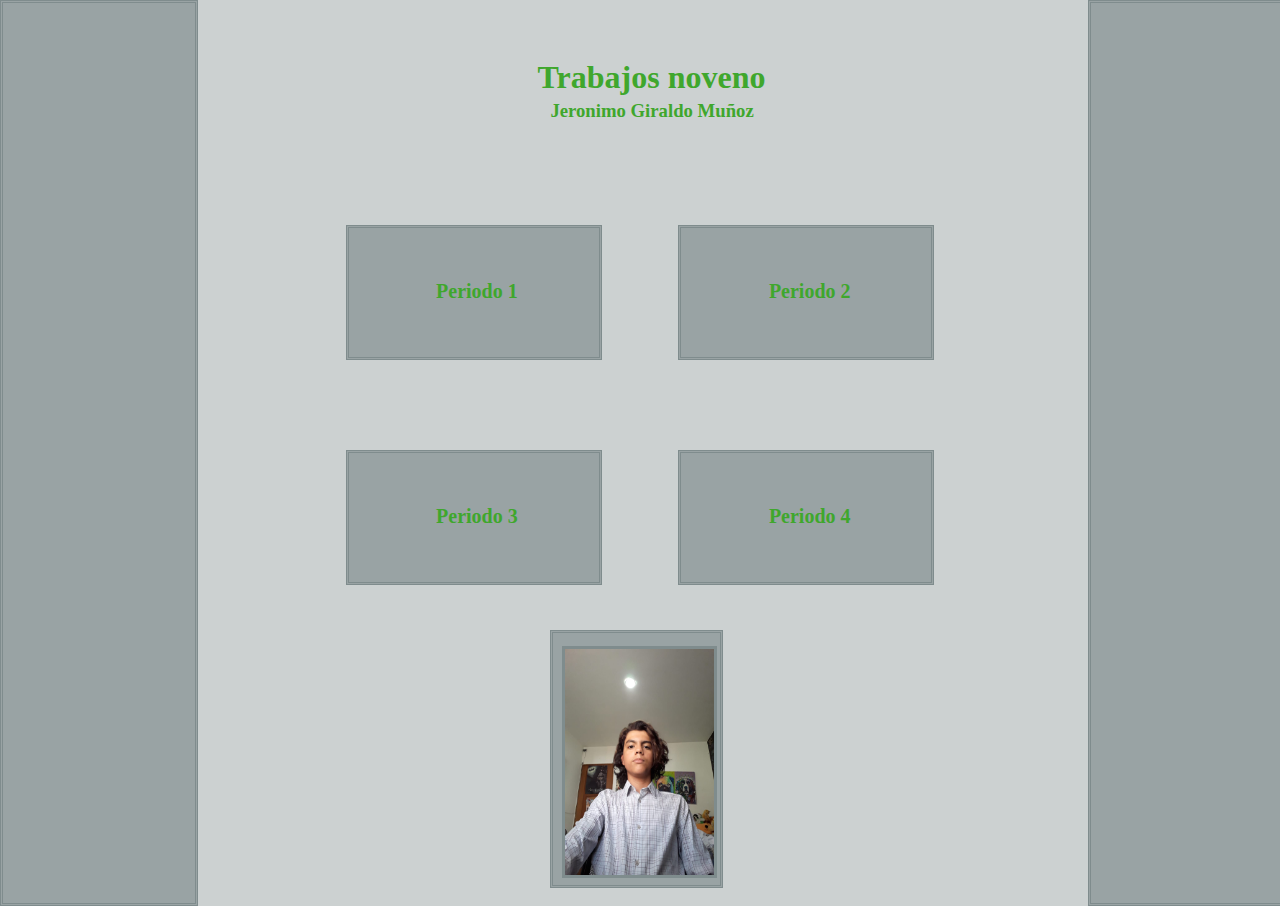
<file: index.html>
<!DOCTYPE html>
<html>
<head>
	<title>Pagina noveno Jeronimo Giraldo</title>
	<link rel="stylesheet" type="text/css" href="estilos pagina periodo 1.css">
</head>
<body  bgcolor=" #CCD1D1">
	<h1><p class="a"> Trabajos noveno </p></h1>
	<h3><p class="ab"> Jeronimo Giraldo Muñoz</p></h2>
	<div class="cf"></div>
	<div class="cg"></div>
	<a href="index1.html"><button class="ba"><h2><p class="pf"> Periodo 1</p></h2></button></a>
	<a href="index7.html"><button class="bb"><h2><p class="pf"> Periodo 2</p></h2></button></a>
	<button class="bc"><h2><p class="pf"> Periodo 3</p></h2></button>
	<button class="bd"><h2><p class="pf"> Periodo 4</p></h2></button>
	<div class="be"><img src="jero.jpeg" class="ia"></div>



</body>
</html>
</file>
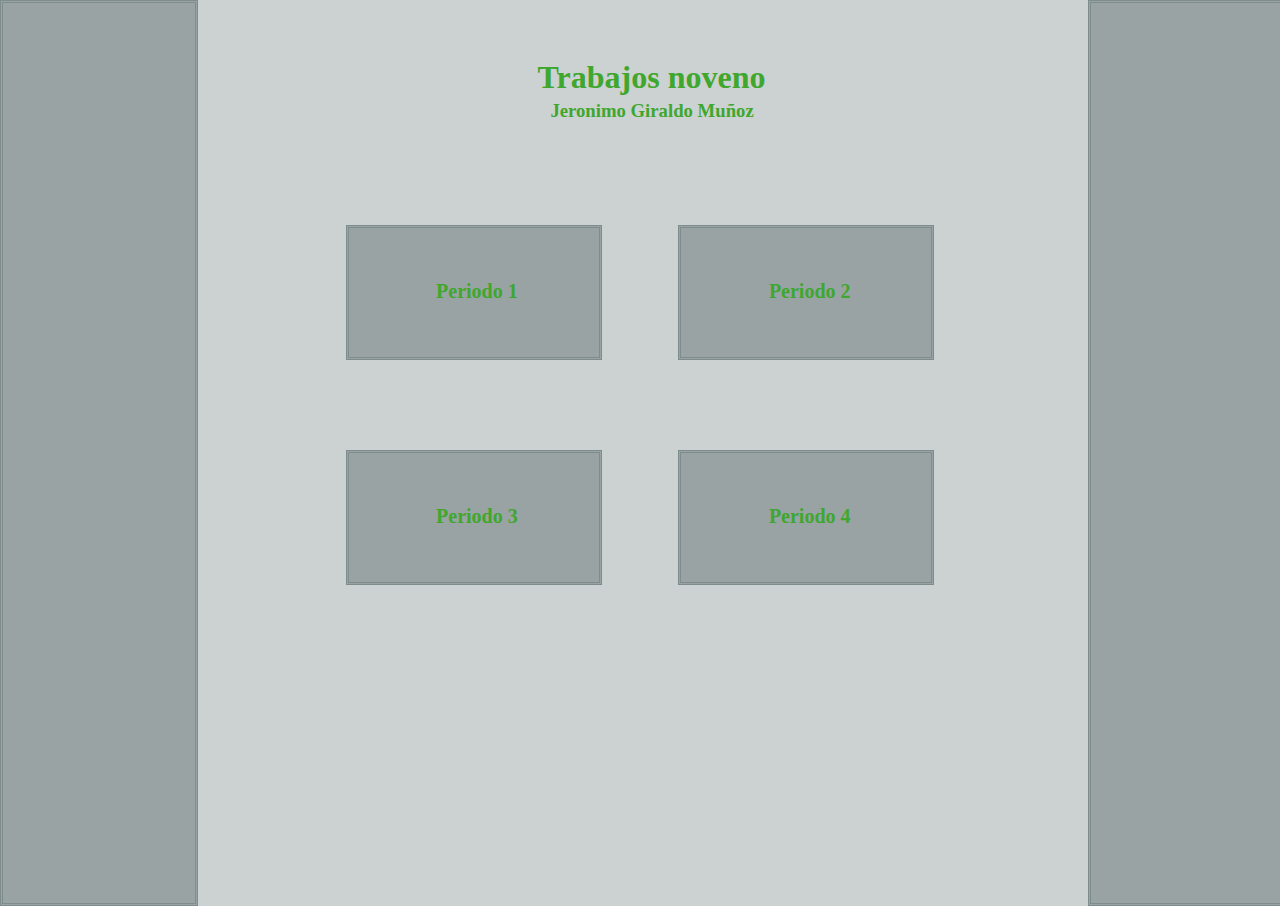
<file: index.html.html>
<!DOCTYPE html>
<html>
<head>
	<title>Pagina noveno Jeronimo Giraldo</title>
	<link rel="stylesheet" type="text/css" href="estilos pagina periodo 1.css">
</head>
<body  bgcolor=" #CCD1D1">
	<h1><p class="a"> Trabajos noveno </p></h1>
	<h3><p class="ab"> Jeronimo Giraldo Muñoz</p></h2>
	<div class="cf"></div>
	<div class="cg"></div>
	<button class="ba"><h2><p class="pf"> Periodo 1</p></h2></button>
	<button class="bb"><h2><p class="pf"> Periodo 2</p></h2></button>
	<button class="bc"><h2><p class="pf"> Periodo 3</p></h2></button>
	<button class="bd"><h2><p class="pf"> Periodo 4</p></h2></button>



</body>
</html>
</file>
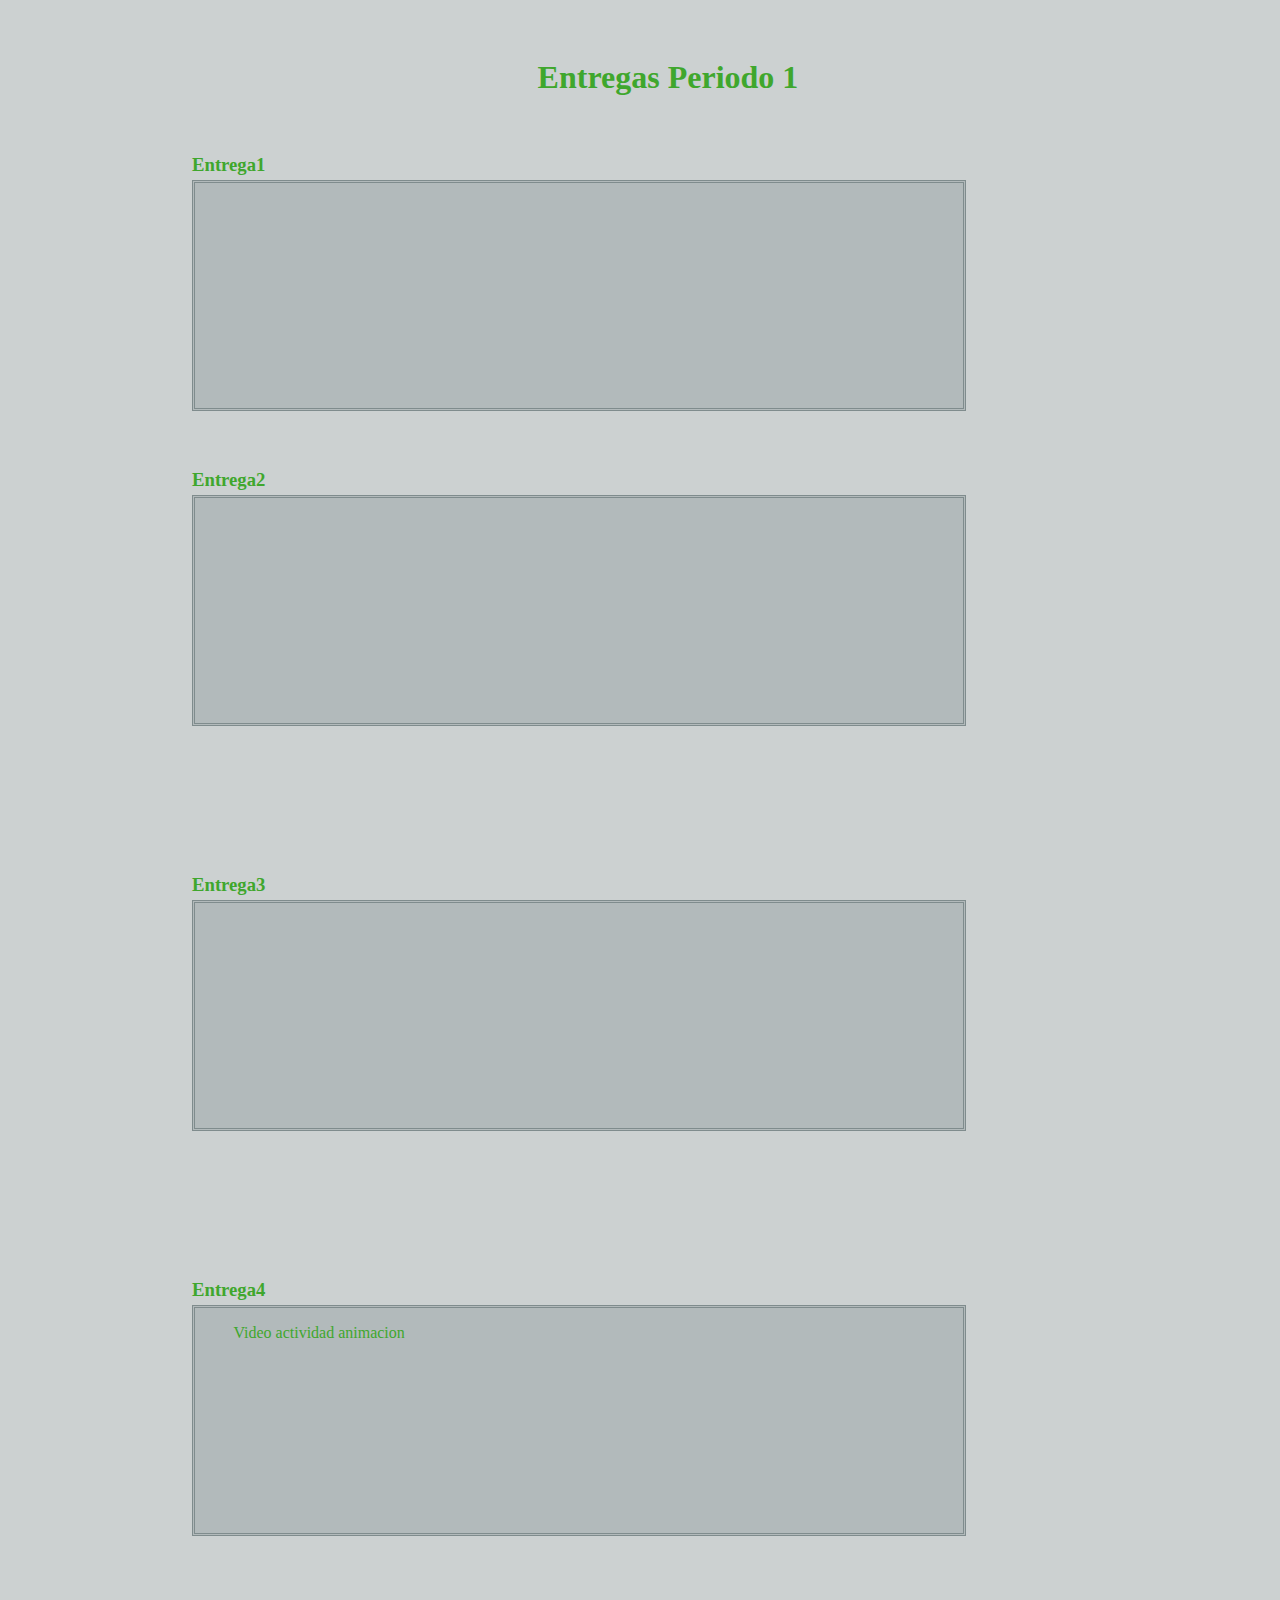
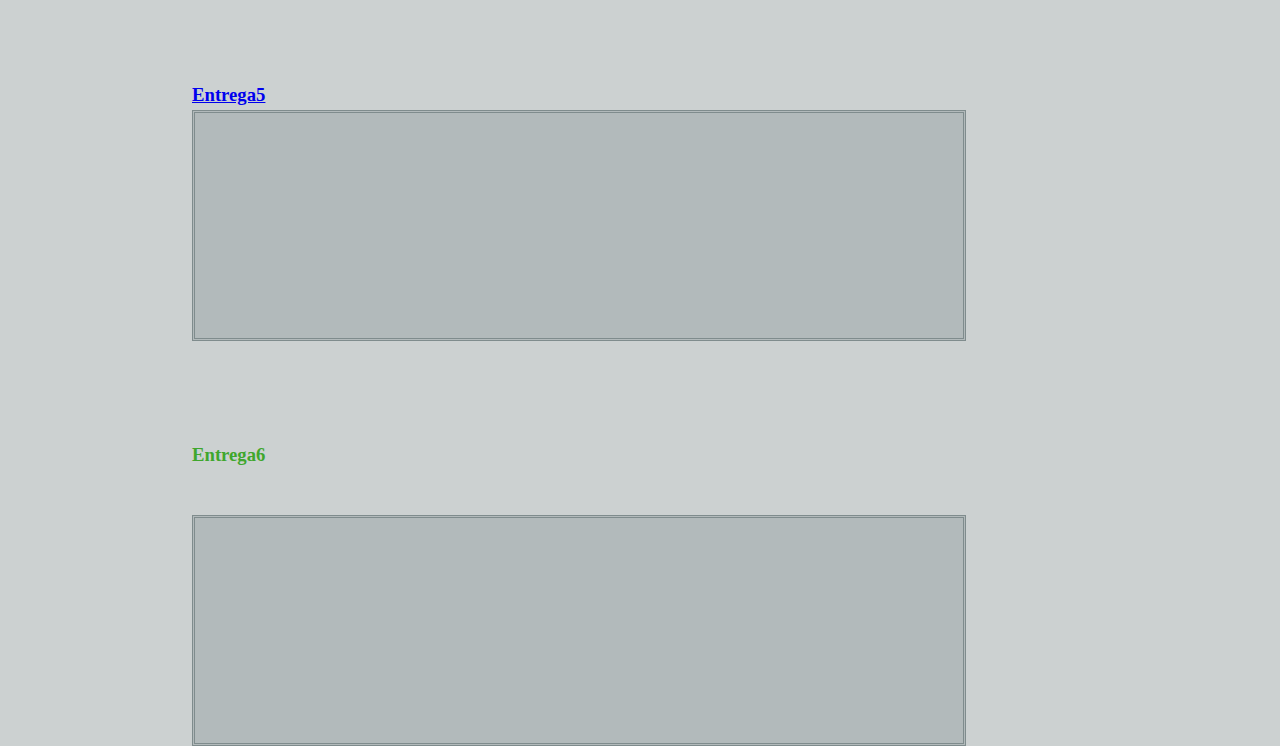
<file: index1.html>
<!DOCTYPE html>
<html>
<head>
	<title>Trabajos periodo 1</title>
	<link rel="stylesheet" type="text/css" href="estilos pagina periodo 1.css">
</head>
<body bgcolor=" #CCD1D1">
	<h1><p class="a"> Entregas Periodo 1</p></h1>
	<h3><a href="index2.html"><p class="pa">Entrega1</p></a></h3>
	<div class="ca"></div>
	<h3><a href="index3.html"><p class="pb">Entrega2</p></a></h3>
	<div class="cb"></div>
	<h3><a href="index4.html"><p class="pc">Entrega3</p></a></h3>
	<div class="cc"></div>
	<h3><p class="pd">Entrega4</p></h3>
	<div class="cd"><a href="https://youtu.be/eu3g4w7exYA"><p class="pk">Video actividad animacion</p></a></div>
	<h3><p class="pe"><a href="index5.html">Entrega5</p></a></h3>
	<div class="ce"></div>
	<h3><a href="index6.html"><p class="pl">Entrega6</p></h3>
	<div class="ct"></a></div>
</body>
</html>
</file>
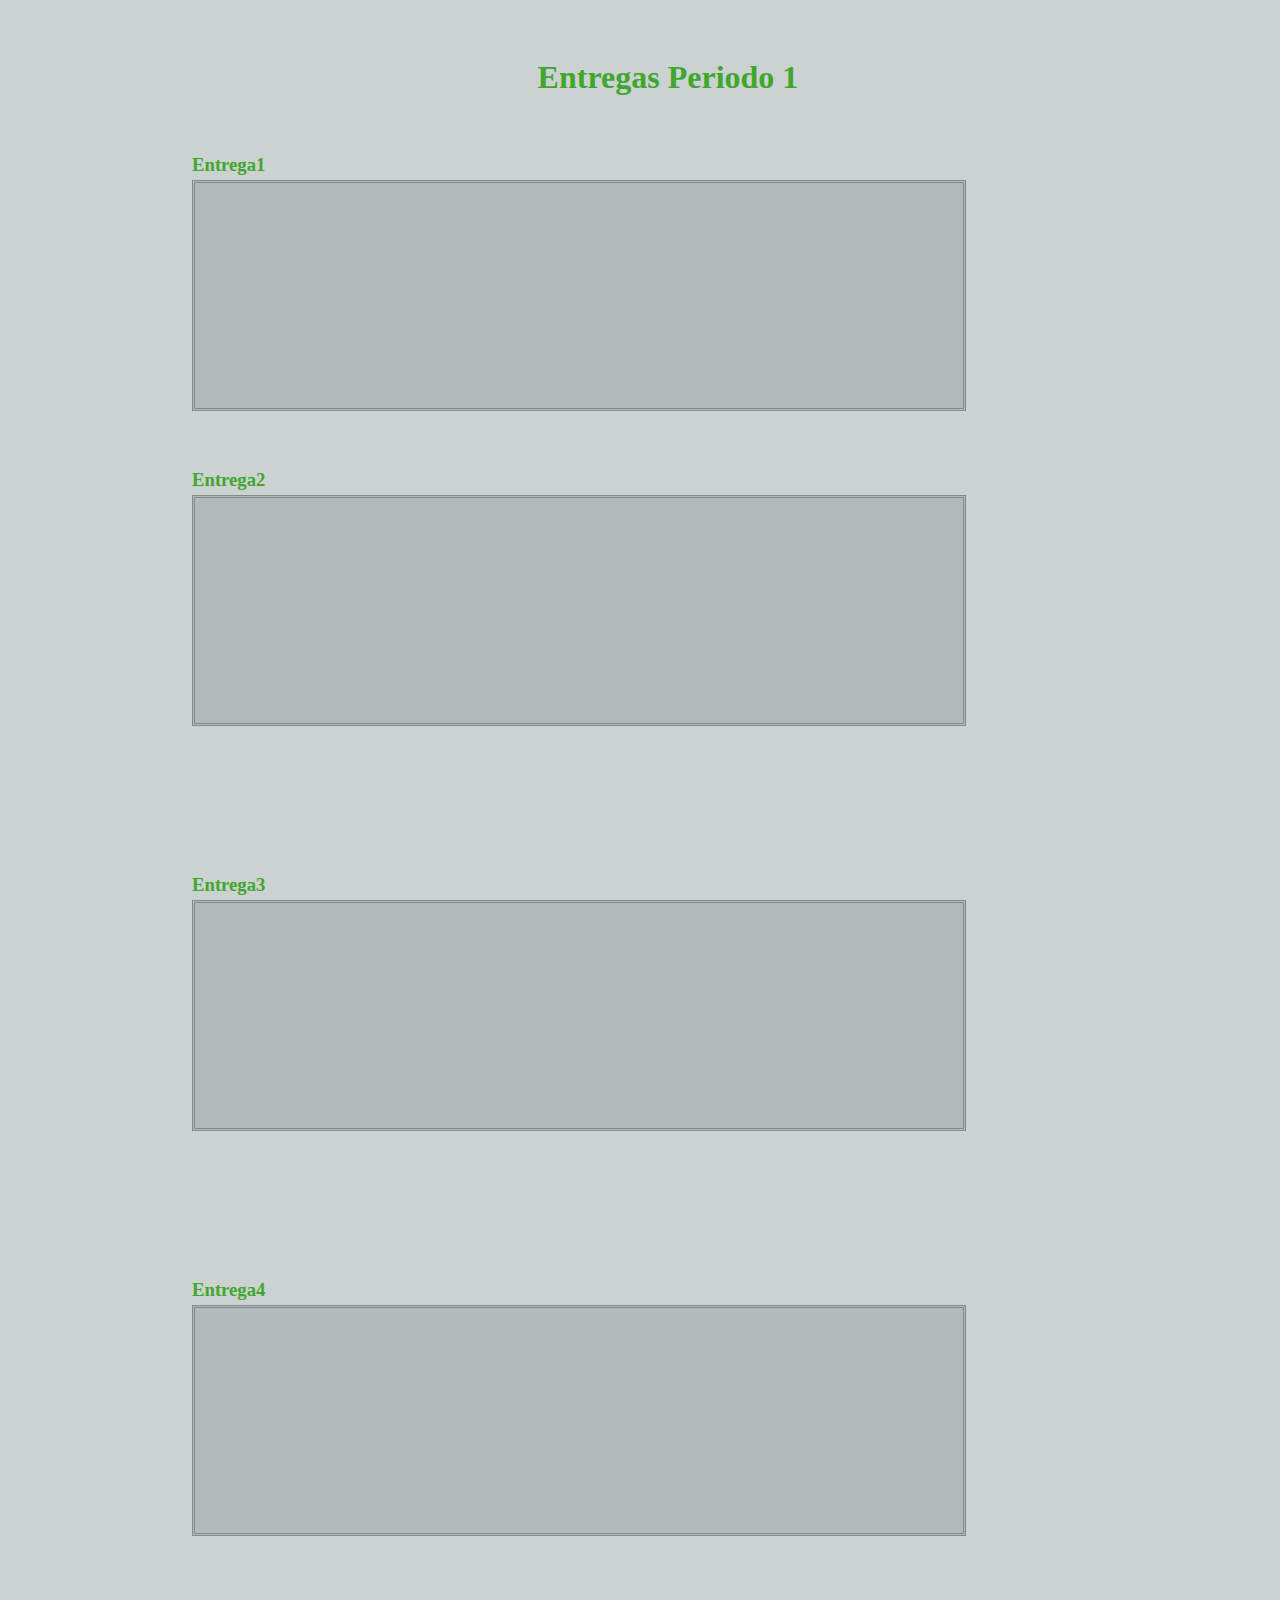
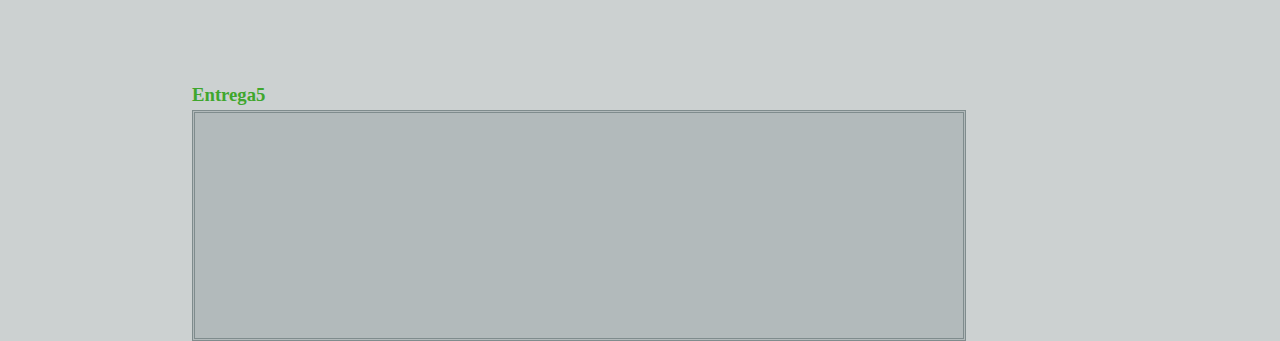
<file: index1.html.html>
<!DOCTYPE html>
<html>
<head>
	<title>Trabajos periodo 1</title>
	<link rel="stylesheet" type="text/css" href="estilos pagina periodo 1.css">
</head>
<body bgcolor=" #CCD1D1">
	<h1><p class="a"> Entregas Periodo 1</p></h1>
	<h3><p class="pa">Entrega1</p></h3>
	<div class="ca"></div>
	<h3><p class="pb">Entrega2</p></h3>
	<div class="cb"></div>
	<h3><p class="pc">Entrega3</p></h3>
	<div class="cc"></div>
	<h3><p class="pd">Entrega4</p></h3>
	<div class="cd"></div>
	<h3><p class="pe">Entrega5</p></h3>
	<div class="ce"></div>
</body>
</html>
</file>
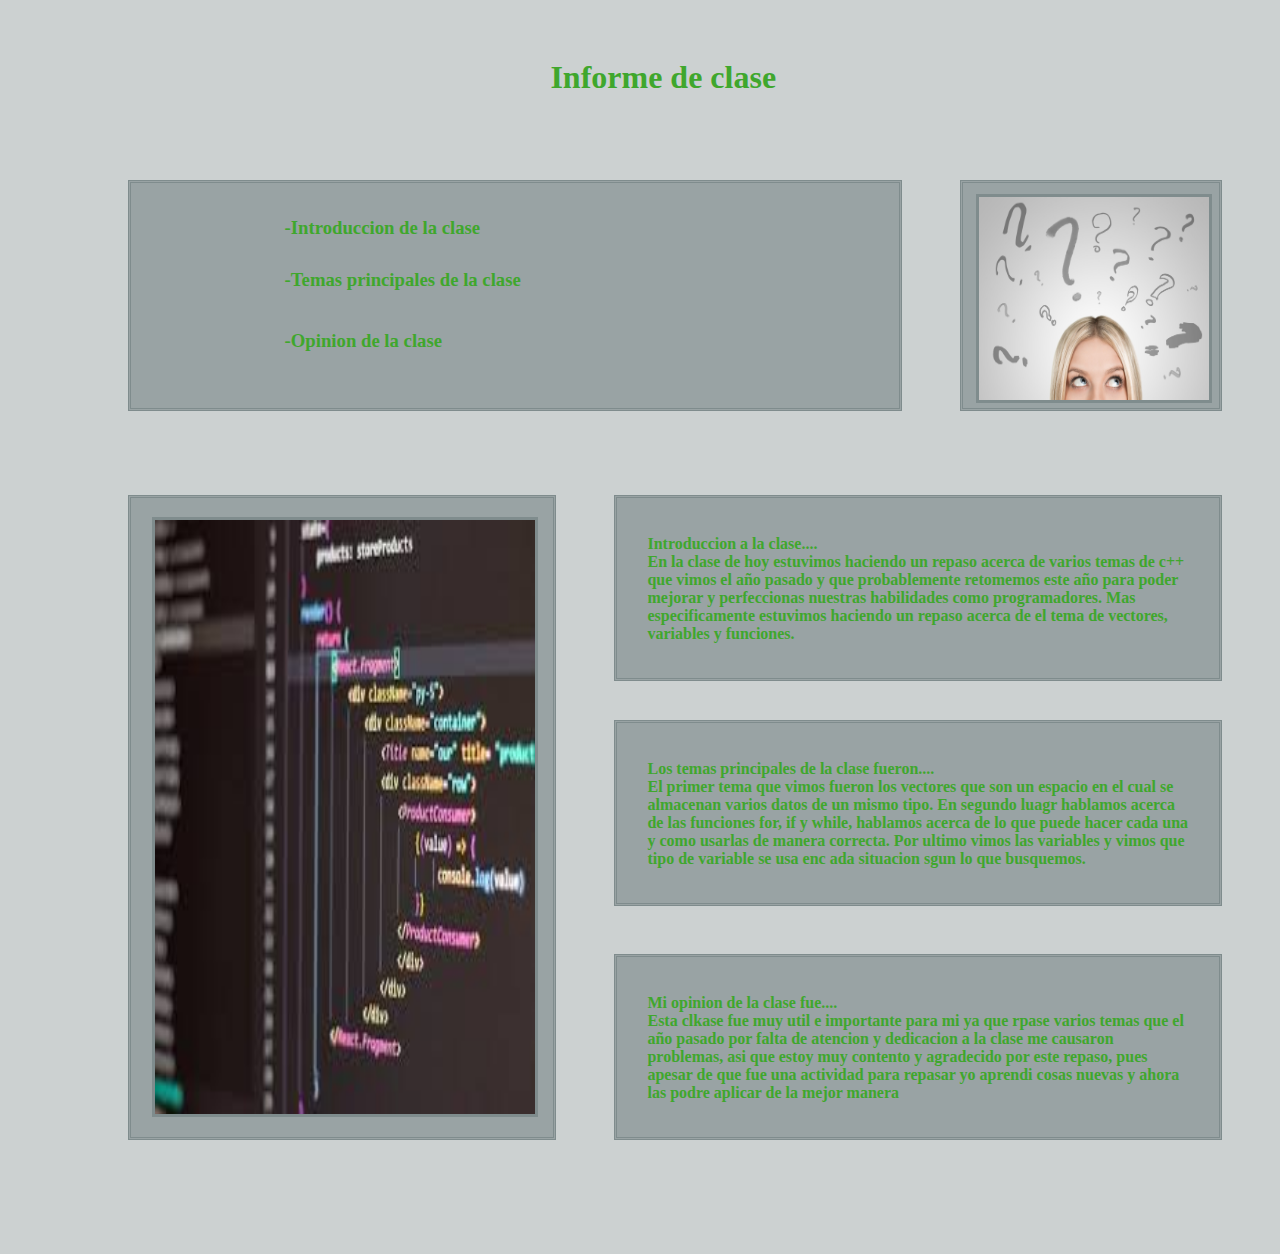
<file: index2.html>
<!DOCTYPE html>
<html>
<head>
	<title>Actividad numero 1</title>
	<link rel="stylesheet" type="text/css" href="estilos pagina periodo 1.css">
</head>
<body bgcolor="#CCD1D1">
	<h1><div class=""><p class="pg">Informe de clase</p></div></h1>
	<div class="ch"><a href="#ck"><h3><p class="ph">-Introduccion de la clase</p></h3></a><a href="#cl"><h3><p class="pi">-Temas principales de la clase</p></h3></a><a href="#cm"><h3><p class="pj">-Opinion de la clase</p></h3></a></div>
	<div class="ci"><img src="recordar.jpg" class="ib"></div>
	<div class="cj"><img src="programacion1.jpg" class="ic"></div>
	<div id="ck"><h4><p class="pk">Introduccion a la clase....</p><br><p class="pk">En la clase de hoy estuvimos haciendo un repaso acerca de varios temas de c++ que vimos el año pasado y que probablemente retomemos este año para poder mejorar y perfeccionas nuestras habilidades como programadores. Mas especificamente estuvimos haciendo un repaso acerca de el tema de vectores, variables y funciones.</p></h4></div>
	<div id="cl"><h4><p class="pk">Los temas principales de la clase fueron....</p ><br><p class="pk">El primer tema que vimos fueron los vectores que son un espacio en el cual se almacenan varios datos de un mismo tipo. En segundo luagr hablamos acerca de las funciones for, if y while, hablamos acerca de lo que puede hacer cada una y como usarlas de manera correcta. Por ultimo vimos las variables y vimos que tipo de variable se usa enc ada situacion sgun lo que busquemos.</p></h4></div>
	<div id="cm"><h4><p class="pk">Mi opinion de la clase fue....</p><br><p class="pk">Esta clkase fue muy util e importante para mi ya que rpase varios temas que el año pasado por falta de atencion y dedicacion a la clase me causaron problemas, asi que estoy muy contento y agradecido por este repaso, pues apesar de que fue una actividad para repasar yo aprendi cosas nuevas y ahora las podre aplicar de la mejor manera</p></h4>
		<div class="co"></div>




	
	


</body>
</html>
</file>
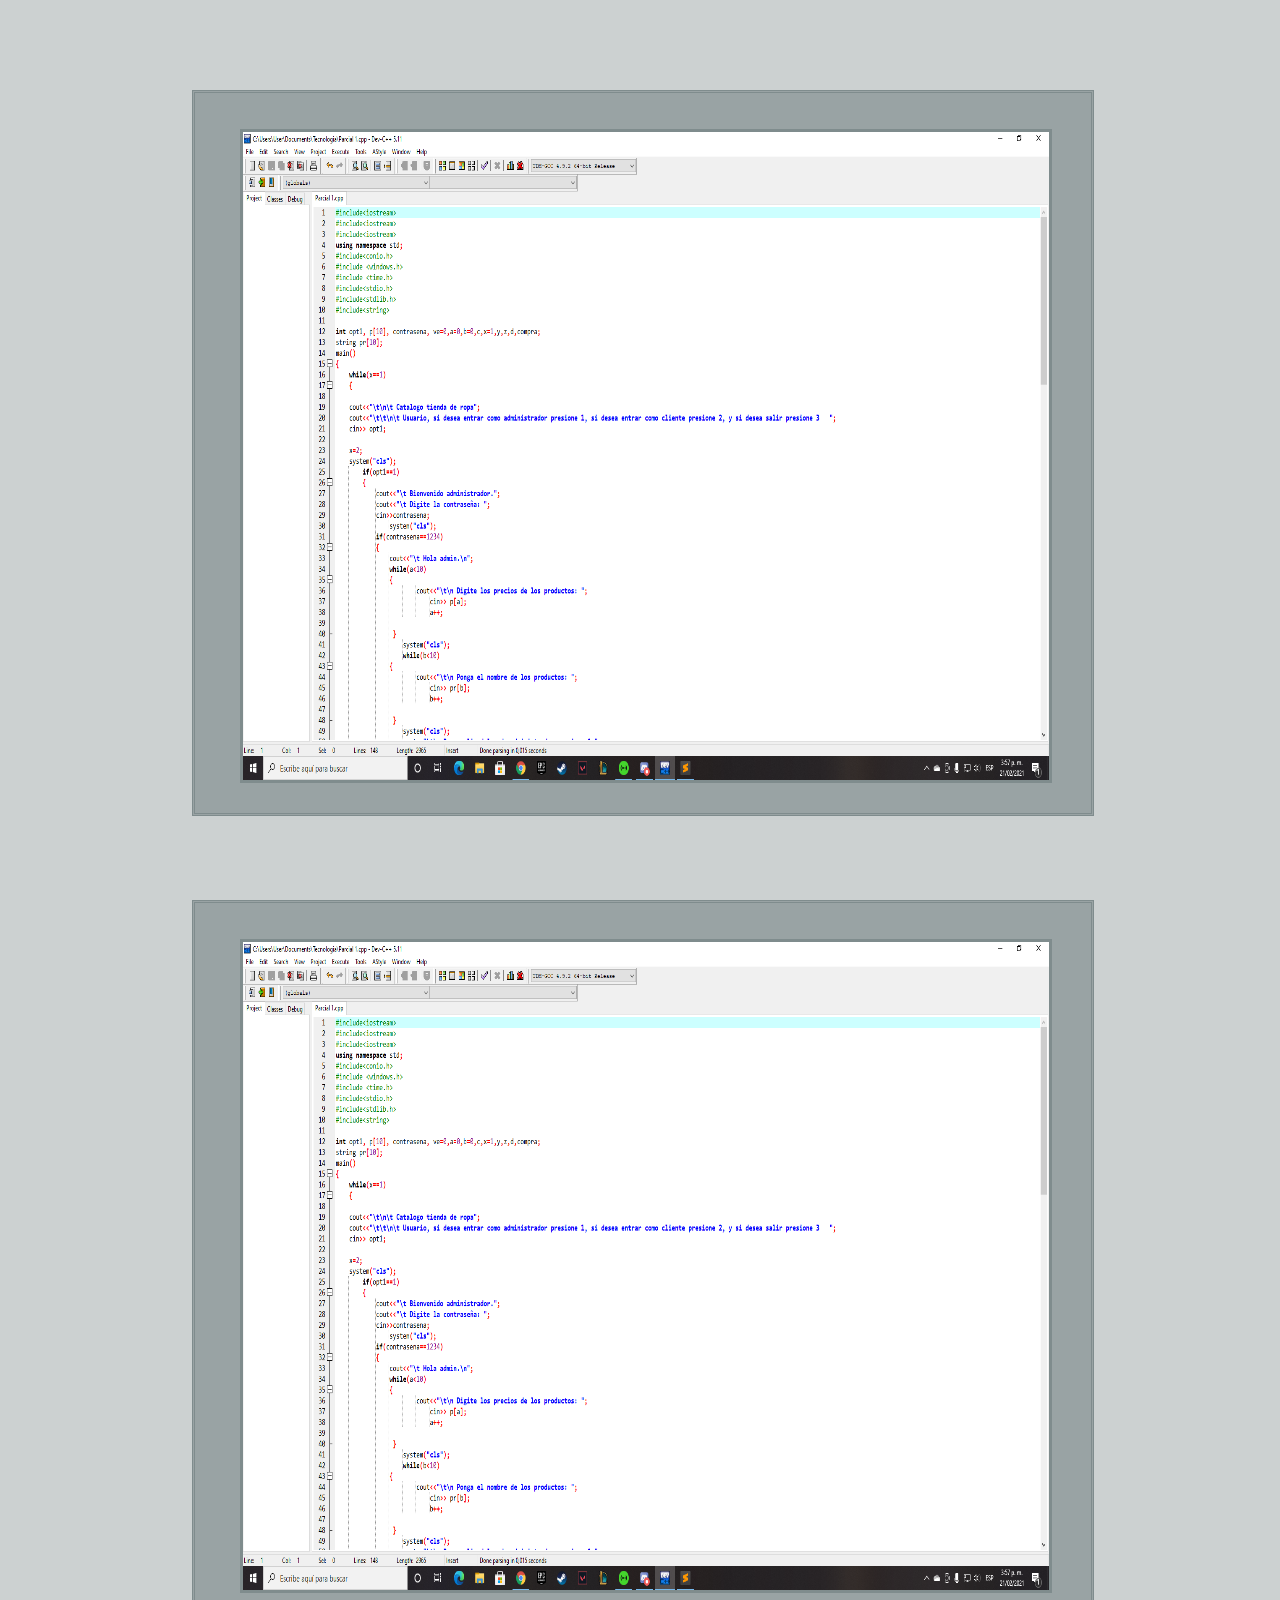
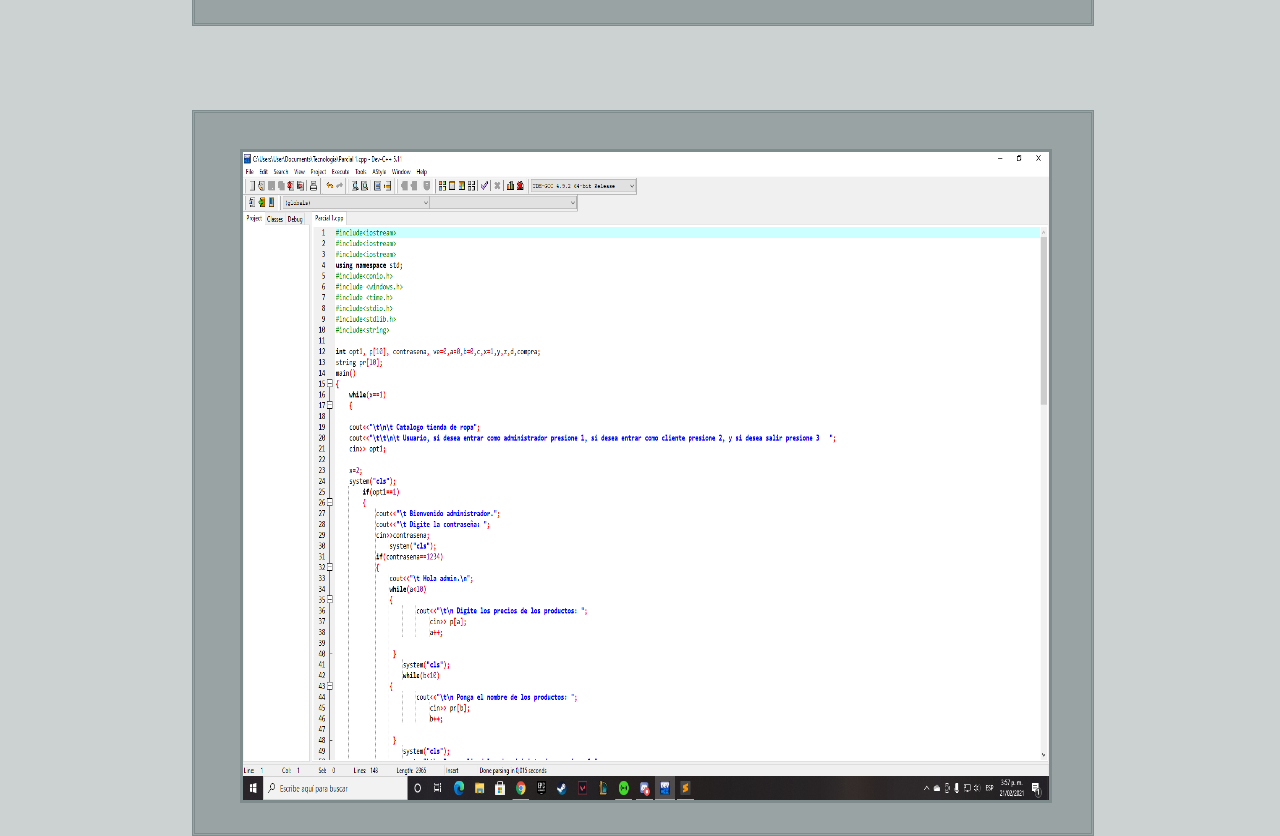
<file: index3.html>
<!DOCTYPE html>
<html>
<head>
	<title>Actividad parcial</title>
	<link rel="stylesheet" type="text/css" href="estilos pagina periodo 1.css">
</head>
<body bgcolor="#CCD1D1">
	<div class="cp"><img src="imgp1.png" class="ia"></div>
	<div class="cq"><img src="imgp1.png" class="ia"></div>
	<div class="cr"><img src="imgp1.png" class="ia"></div>




</body>
</html>
</file>
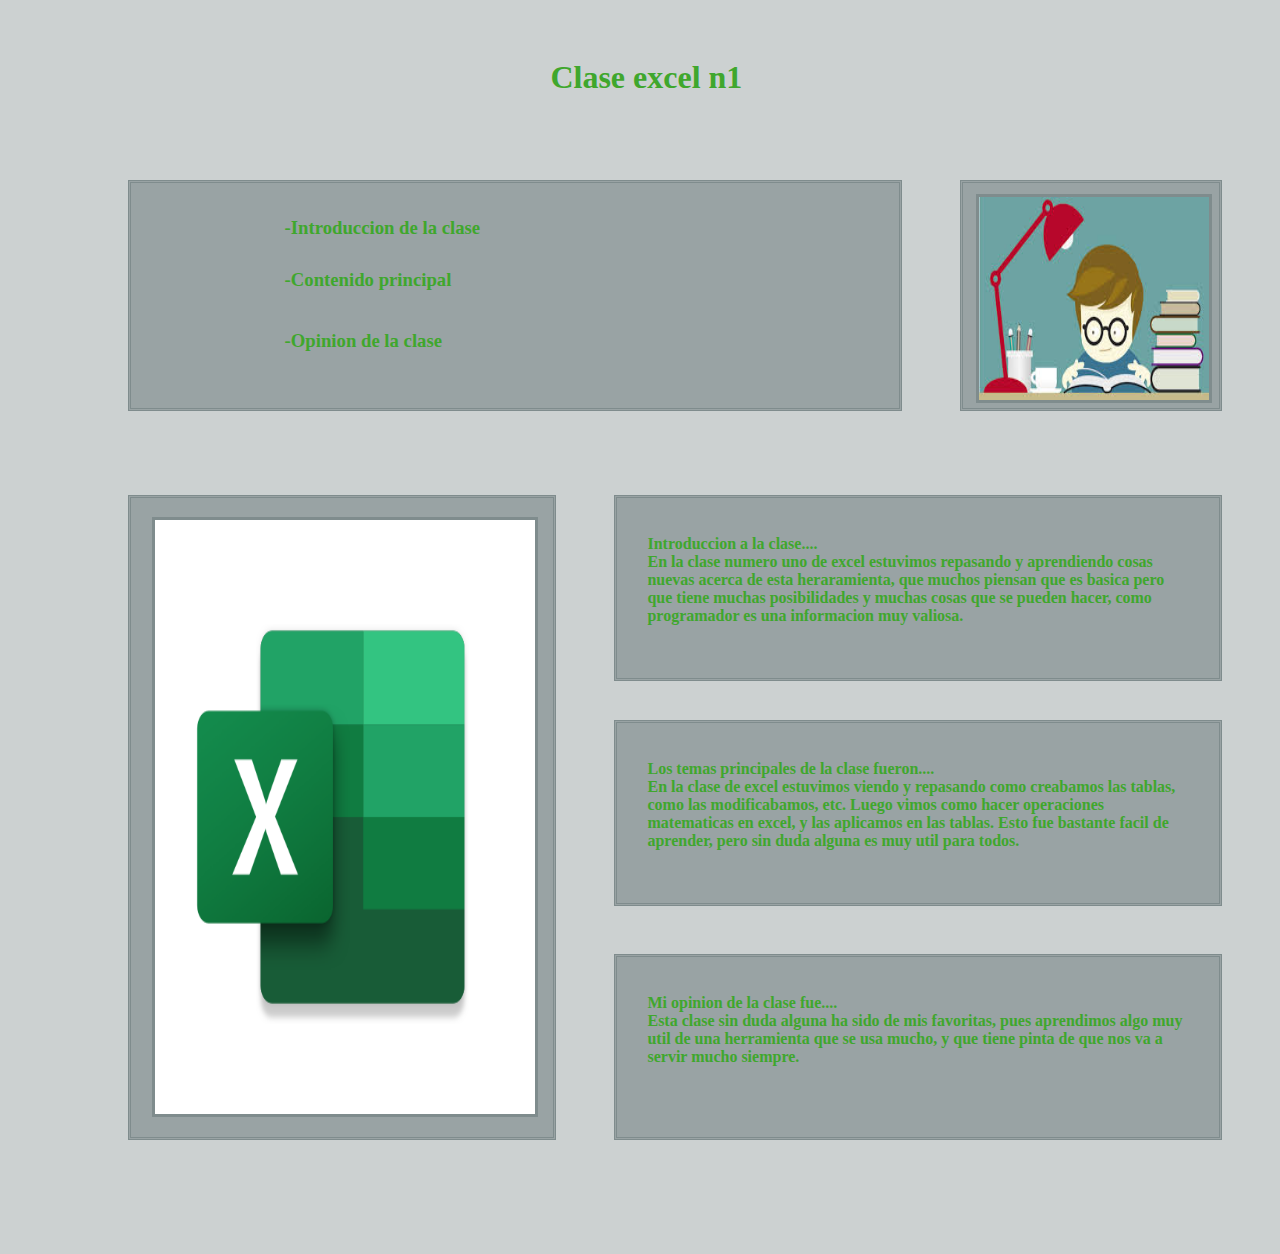
<file: index4.html>
<!DOCTYPE html>
<html>
<head>
	<title>Informe clase excel</title>
	<link rel="stylesheet" type="text/css" href="estilos pagina periodo 1.css">
</head>
<body bgcolor="#CCD1D1">
	<h1><div class=""><p class="pg">Clase excel n1</p></div></h1>
	<div class="ch"><a href="#ck"><h3><p class="ph">-Introduccion de la clase</p></h3></a><a href="#cl"><h3><p class="pi">-Contenido principal</p></h3></a><a href="#cm"><h3><p class="pj">-Opinion de la clase</p></h3></a></div>
	<div class="ci"><img src="estudiar.jpg" class="ib"></div>
	<div class="cj"><img src="excel1.png" class="ic"></div>
	<div id="ck"><h4><p class="pk">Introduccion a la clase....</p><br><p class="pk">En la clase numero uno de excel estuvimos repasando y aprendiendo cosas nuevas acerca de esta heraramienta, que muchos piensan que es basica pero que tiene muchas posibilidades y muchas cosas que se pueden hacer, como programador es una informacion muy valiosa.</p></h4></div>
	<div id="cl"><h4><p class="pk">Los temas principales de la clase fueron....</p ><br><p class="pk">En la clase de excel estuvimos viendo y repasando como creabamos las tablas, como las modificabamos, etc. Luego vimos como hacer operaciones matematicas en excel, y las aplicamos en las tablas. Esto fue bastante facil de aprender, pero sin duda alguna es muy util para todos.</p></h4></div>
	<div id="cm"><h4><p class="pk">Mi opinion de la clase fue....</p><br><p class="pk">Esta clase sin duda alguna ha sido de mis favoritas, pues aprendimos algo muy util de una herramienta que se usa mucho, y que tiene pinta de que nos va a servir mucho siempre.</p></h4>
		<div class="co"></div>




	
	


</body>
</html>
</file>
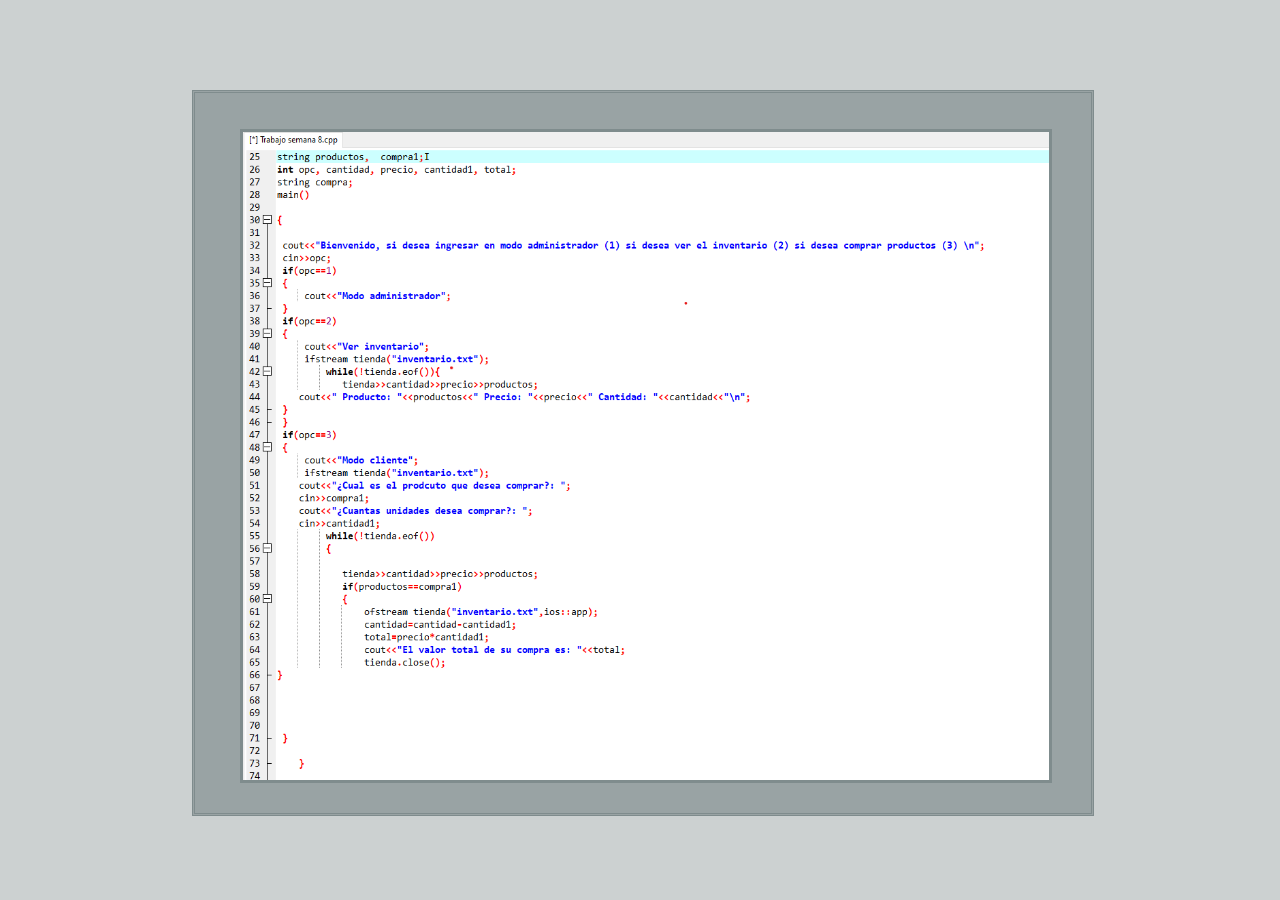
<file: index5.html>
<!DOCTYPE html>
<html>
<head>
	<title>Actividad semana 8</title>
	<link rel="stylesheet" type="text/css" href="estilos pagina periodo 1.css">
</head>
<body bgcolor="#CCD1D1">
	<div class="cp"><img src="Semana 8.png" class="ia"></div>





</body>
</file>
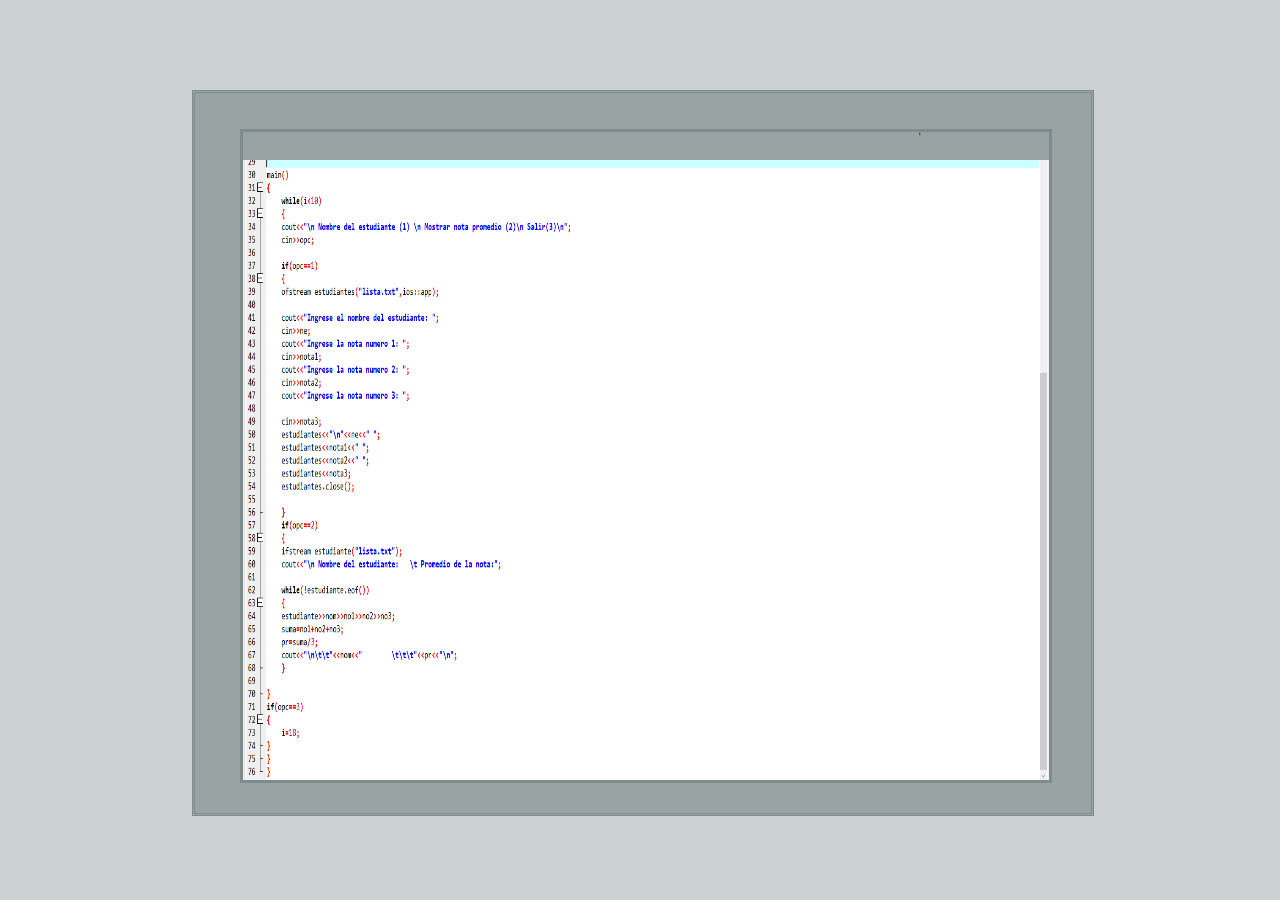
<file: index6.html>
<!DOCTYPE html>
<html>
<head>
	<title>Actividad semana 8</title>
	<link rel="stylesheet" type="text/css" href="estilos pagina periodo 1.css">
</head>
<body bgcolor="#CCD1D1">
	<div class="cp"><img src="Final.png" class="ia"></div>





</body>
</file>
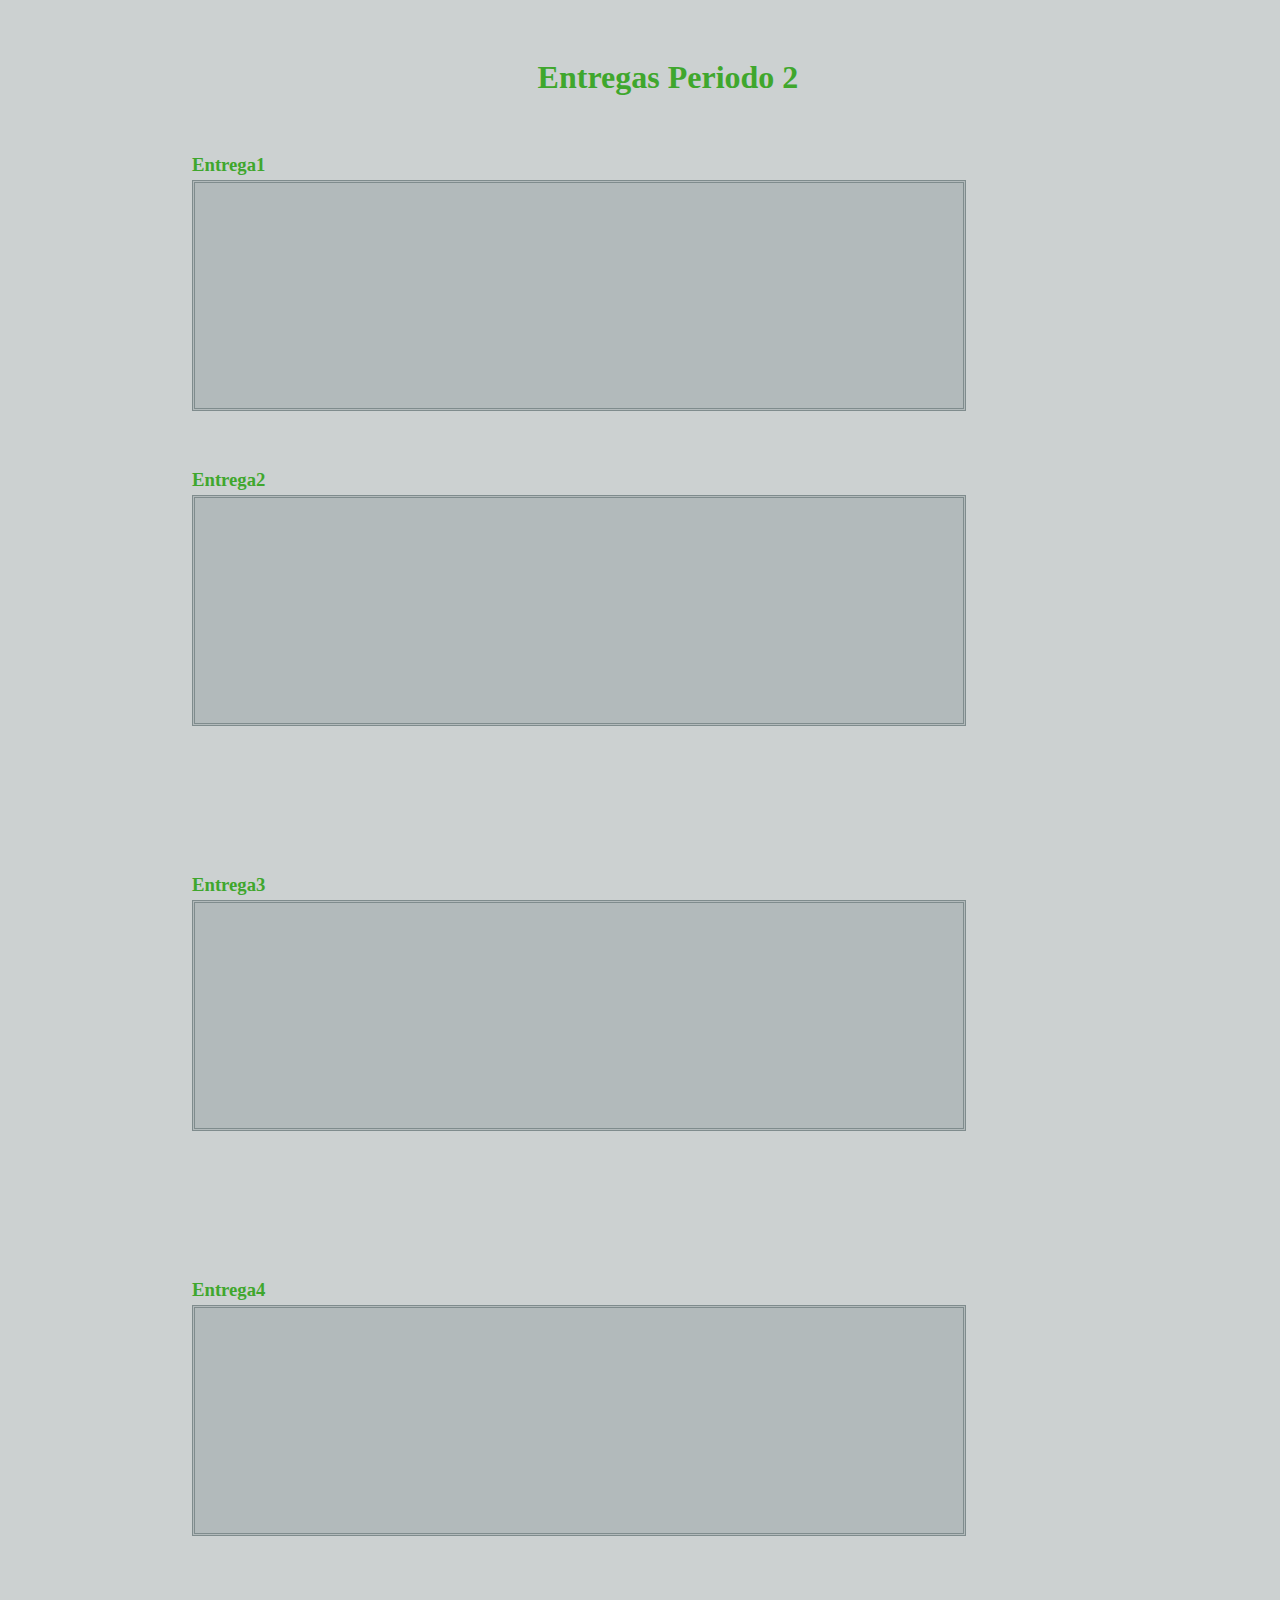
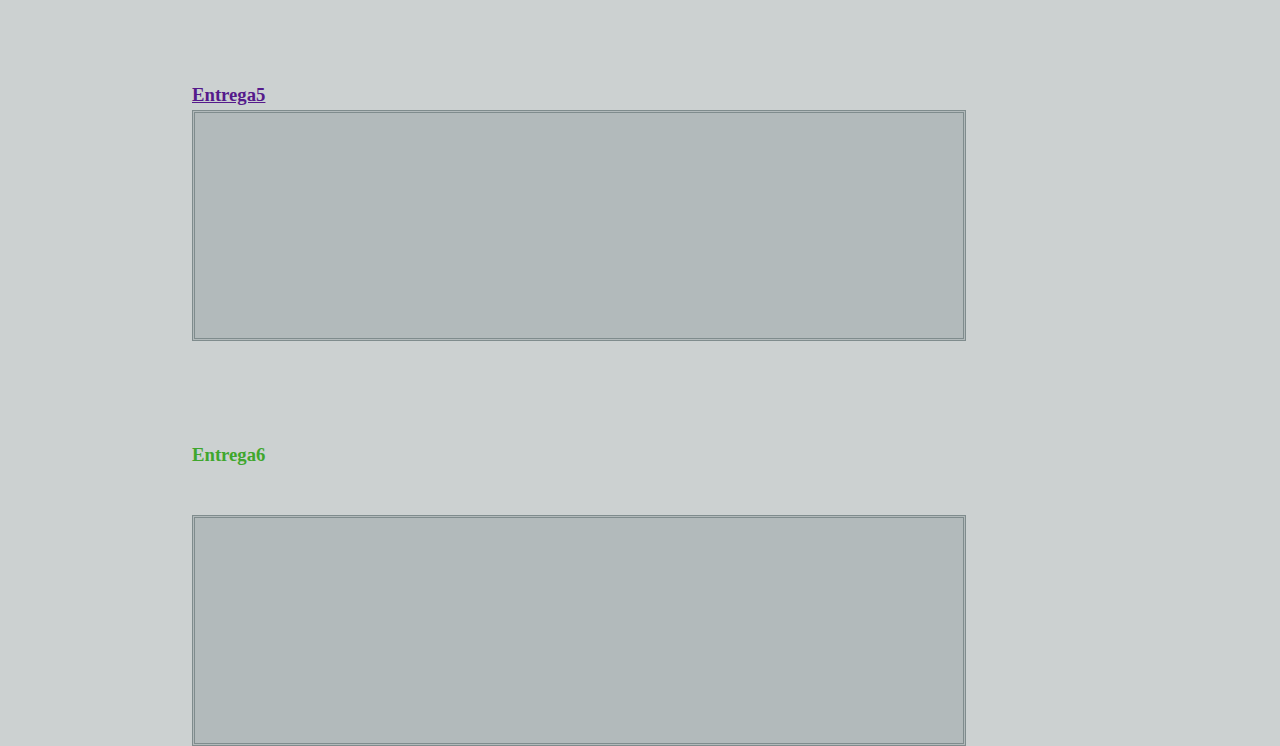
<file: index7.html>
<!DOCTYPE html>
<html>
<head>
	<title>Trabajos periodo 2</title>
	<link rel="stylesheet" type="text/css" href="estilos pagina periodo 1.css">
</head>
<body bgcolor=" #CCD1D1">
	<h1><p class="a"> Entregas Periodo 2</p></h1>
	<h3><a href="index8.html"><p class="pa">Entrega1</p></a></h3>
	<div class="ca"></a></div>
	<h3><a href="index9.html"><p class="pb">Entrega2</p></a></h3>
	<div class="cb"></div>
	<h3><a href=""><p class="pc">Entrega3</p></h3>
	<div class="cc"></div>
	<h3><p class="pd">Entrega4</p></h3>
	<div class="cd"><a href=""><p class="pk"></p></div>
	<h3><p class="pe"><a href="">Entrega5</p></a></h3>
	<div class="ce"></div>
	<h3><a href="l"><p class="pl">Entrega6</p></h3>
	<div class="ct"></a></div>
</body>
</html>
</file>
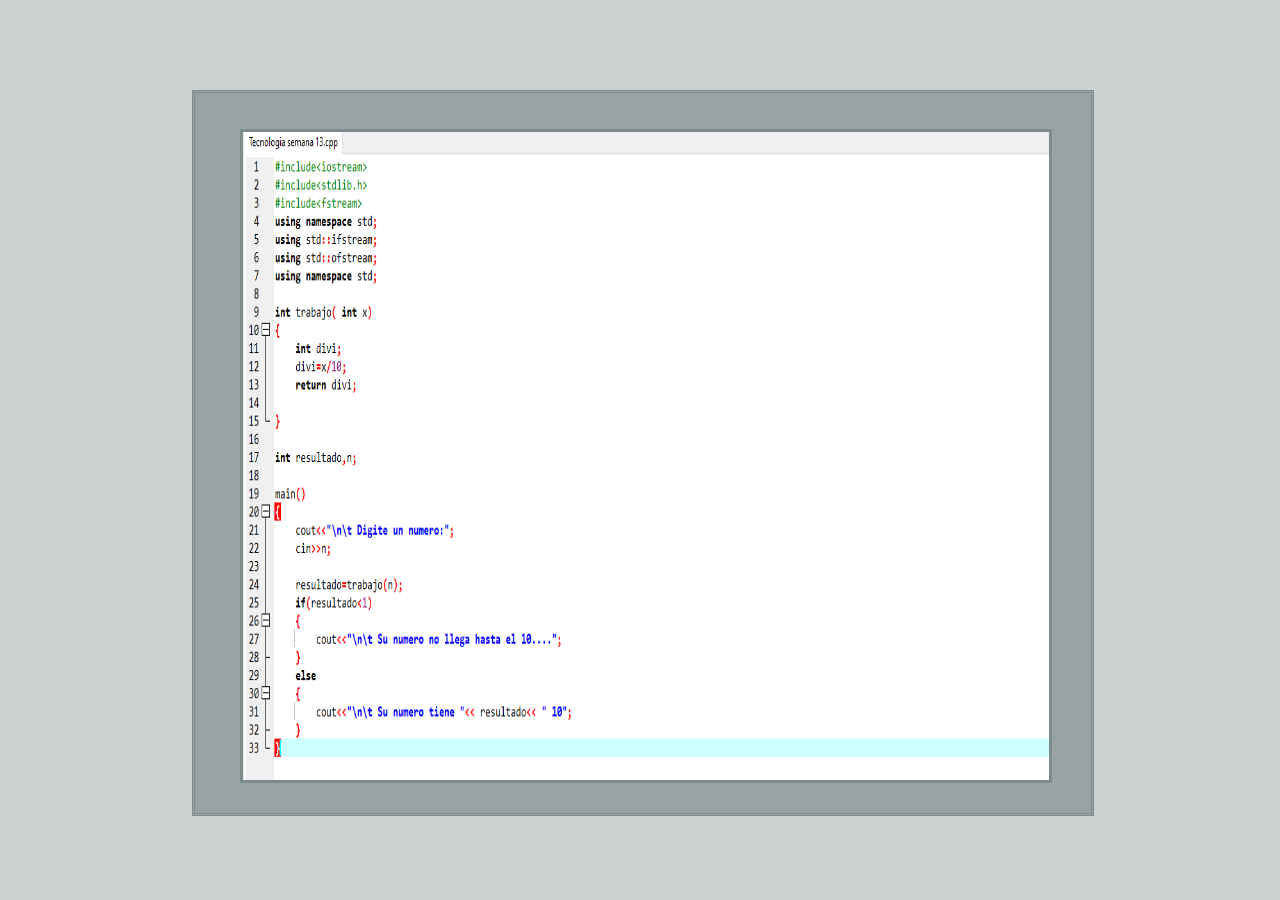
<file: index8.html>
<!DOCTYPE html>
<html>
<head>
	<title>Actividad semana 13</title>
	<link rel="stylesheet" type="text/css" href="estilos pagina periodo 1.css">
</head>
<body bgcolor="#CCD1D1">
	<div class="cp"><img src="img4.png" class="ia"></div>





</body>
</html>
</file>
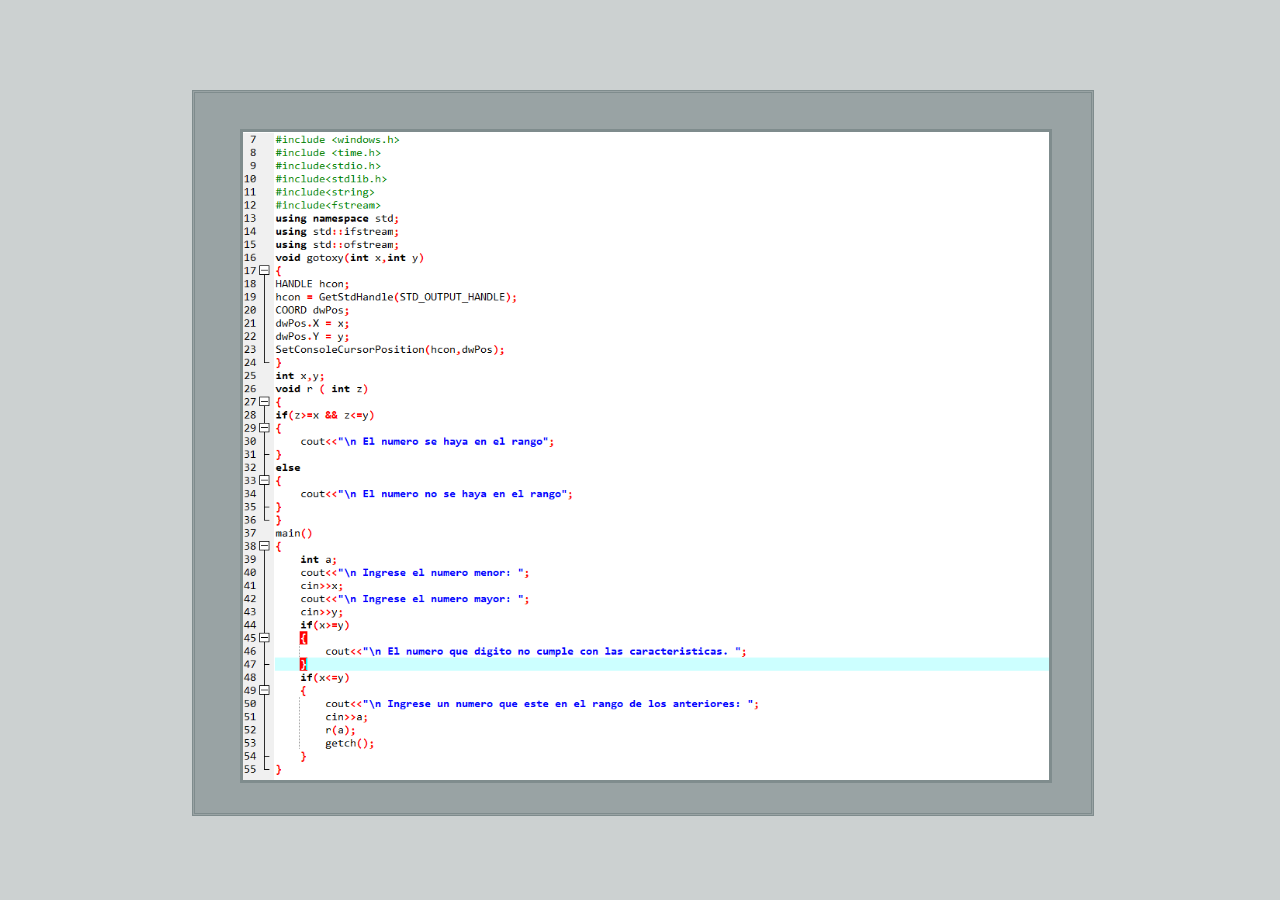
<file: index9.html>
<!DOCTYPE html>
<html>
<head>
	<title>Actividad semana 14</title>
	<link rel="stylesheet" type="text/css" href="estilos pagina periodo 1.css">
</head>
<body bgcolor="#CCD1D1">
	<div class="cp"><img src="img5.png" class="ia"></div>





</body>
</html>
</file>
<file: estilos pagina periodo 1.css>
.a{
	position: absolute;
	left:42% ;
	top:3% ;
	font-family: Lucida bright;
	color:  #3FA72D;

}
.ab{
	position: absolute;
	left:43% ;
	top:9% ;
	font-family: Lucida bright;
	color:  #3FA72D;

}
.pa{
	position: absolute;
	left:15% ;
	top:15% ;
	font-family:Lucida bright;
	color:  #3FA72D;

}
.pb{
	position: absolute;
	left:15% ;
	top:50% ;
	font-family: Lucida bright;
	color:  #3FA72D;

}
.pc{
	position: absolute;
	left:15% ;
	top:95% ;
	font-family: Lucida bright;
	color:  #3FA72D;

}
.pd{
	position: absolute;
	left:15% ;
	top:140% ;
	font-family: Lucida bright;
	color:  #3FA72D;

}
.pe{
	position: absolute;
	left:15% ;
	top:185% ;
	font-family: Lucida bright;
	color:  #3FA72D;

}
.pf{
	position: absolute;
	font-family: Lucida bright;
	color:  #3FA72D;
	left: 35%;
	top: 25%;
}
.pg{
	position: absolute;
	font-family: Lucida bright;
	color: #3FA72D;
	left: 43%;
	top: 3%;

}
.ph{
	position: absolute;
	font-family: Lucida bright;
	color: #3FA72D;
	left: 20%;
	top: 7%;
}
.pi{
    position: absolute;
	font-family: Lucida bright;
	color: #3FA72D;
	left: 20%;
	top: 30%;
}
.pj{
	position: absolute;
	font-family: Lucida bright;
	color: #3FA72D;
	left: 20%;
	top: 57%;
}
.pk{
	position: absolute;
	font-family: Lucida bright;
	color: #3FA72D;
	left: 5%;
	right: 5%;
}
.pl{
	position: absolute;
	left:15% ;
	top:225% ;
	font-family: Lucida bright;
	color:  #3FA72D;

}

.ca{
	 background-color:#B2BABB ;
	 position: absolute;
	 left: 15% ;
	 top:20% ;
	 width:60% ;
	 height:25% ;
	 border: double;
	border-color: #7F8C8D;

}
.cb{
	 background-color:#B2BABB ;
	 position: absolute;
	 left: 15% ;
	 top:55% ;
	 width:60% ;
	 height:25% ;
	 border: double;
	border-color: #7F8C8D;
	

}
.cc{
	 background-color:#B2BABB ;
	 position: absolute;
	 left: 15% ;
	 top:100% ;
	 width:60% ;
	 height:25% ;
	 border: double;
	border-color: #7F8C8D;
	

}
.cd{
	 background-color:#B2BABB ;
	 position: absolute;
	 left: 15% ;
	 top:145% ;
	 width:60% ;
	 height:25% ;
	 border: double;
	border-color: #7F8C8D;
	

}
.ce{
	 background-color:#B2BABB ;
	 position: absolute;
	 left: 15% ;
	 top:190% ;
	 width:60% ;
	 height:25% ;
	 border: double;
	border-color: #7F8C8D;
	

}
.cf{
	background-color: #99A3A4;
	position: absolute;
	left: 0%;
	top: 0%;
	width: 15%;
	height: 100%;
	border-color: #7F8C8D;
	border: double;
	border-color: #7F8C8D;
}
.cg{
	background-color: #99A3A4;
	position: absolute;
	left: 85%;
	top: 0%;
	width: 15%;
	height: 100%;
	border-color: #7F8C8D;
	border: double;
	border-color: #7F8C8D;

}
.ch{
	background-color: #99A3A4;
	position: absolute;
	left: 10%;
	top: 20%;
	width: 60%;
	height: 25%;
	border-color: #7F8C8D;
	border: double;
	border-color: #7F8C8D;

}
.ci{
	background-color: #99A3A4;
	position: absolute;
	left: 75%;
	top: 20%;
	width: 20%;
	height: 25%;
	border-color: #7F8C8D;
	border: double;
	border-color: #7F8C8D;

}
.cj{
	background-color: #99A3A4;
	position: absolute;
	left: 10%;
	top:55%;
	width: 33%;
	height: 71%;
	border-color: #7F8C8D;
	border: double;
	border-color: #7F8C8D;

}
#ck{
	background-color: #99A3A4;
	position: absolute;
	left: 48%;
	top: 55%;
	width: 47%;
	height: 20%;
	border-color: #7F8C8D;
	border: double;
	border-color: #7F8C8D;

}
#cl{
	background-color: #99A3A4;
	position: absolute;
	left: 48%;
	top: 80%;
	width: 47%;
	height: 20%;
	border-color: #7F8C8D;
	border: double;
	border-color: #7F8C8D;

}
#cm{
	background-color: #99A3A4;
	position: absolute;
	left: 48%;
	top: 106%;
	width: 47%;
	height: 20%;
	border-color: #7F8C8D;
	border: double;
	border-color: #7F8C8D;


}
.cn{
	background-color: #99A3A4;
	position: absolute;
	left: 30%;
	top: 135%;
	width: 40%;
	height: 15%;
	border-color: #7F8C8D;
	border: double;
	border-color: #7F8C8D;

}
.co{
	background-color: transparent;
	position: absolute;
	left: 30%;
	top: 150%;
	width: 40%;
	height: 15%;
}
.cp{
	background-color: #99A3A4;
	position: absolute;
	left: 15%;
	top: 10%;
	width: 70%;
	height: 80%;
	border-color: #7F8C8D;
	border: double;
	border-color: #7F8C8D;

}
.cq{
	background-color: #99A3A4;
	position: absolute;
	left: 15%;
	top: 100%;
	width: 70%;
	height: 80%;
	border-color: #7F8C8D;
	border: double;
	border-color: #7F8C8D;

}
.cr{
	background-color: #99A3A4;
	position: absolute;
	left: 15%;
	top: 190%;
	width: 70%;
	height: 80%;
	border-color: #7F8C8D;
	border: double;
	border-color: #7F8C8D;

}
.cs{
	background-color: #99A3A4;
	position: absolute;
	left: 35%;
	top: 5%;
	width: 30%;
	height: 15%;
	border-color: #7F8C8D;
	border: double;
	border-color: #7F8C8D;
	border-radius: 60%;

}
.ct{
	 background-color:#B2BABB ;
	 position: absolute;
	 left: 15% ;
	 top:235% ;
	 width:60% ;
	 height:25% ;
	 border: double;
	border-color: #7F8C8D;
	

}
.cu{

}
.cv{

}
.cw{

}
.ba{
	background-color: #99A3A4;
	position: absolute;
	left: 27%;
	top: 25%;
	width: 20%;
	height: 15%;
	border: double;
	border-color: #7F8C8D;

}
.bb{
	background-color: #99A3A4;
	position: absolute;
	left: 53%;
	top: 25%;
	width: 20%;
	height: 15%;
	border: double;
	border-color: #7F8C8D;

}
.bc{
	background-color: #99A3A4;
	position: absolute;
	left: 27%;
	top: 50%;
	width: 20%;
	height: 15%;
	border: double;
	border-color: #7F8C8D;

}
.bd{
	background-color: #99A3A4;
	position: absolute;
	left: 53%;
	top: 50%;
	width: 20%;
	height: 15%;
	border: double;
	border-color: #7F8C8D;


}
.be{
	background-color: #99A3A4;
	position: absolute;
	left: 43%;
	top: 70%;
	width: 13%;
	height: 28%;
	border: double;
	border-color: #7F8C8D;

}


.ia{
	position: absolute;
	left: 5%;
	top: 5%;
	width: 90%;
	height: 90%;
	border:solid;
	border-color: #7F8C8D;

}
.ib{
	position: absolute;
	left: 5%;
	top: 5%;
	width: 90%;
	height: 90%;
    border:solid;
	border-color: #7F8C8D;
}
.ic{
	position: absolute;
	left: 5%;
	top: 3%;
	width: 90%;
	height: 93%;
    border:solid;
	border-color: #7F8C8D;

}
.v{
		position: absolute;
	left: 5%;
	top: 3%;
	width: 90%;
	height: 93%;
    border:solid;
	border-color: #7F8C8D;
}
</file>
